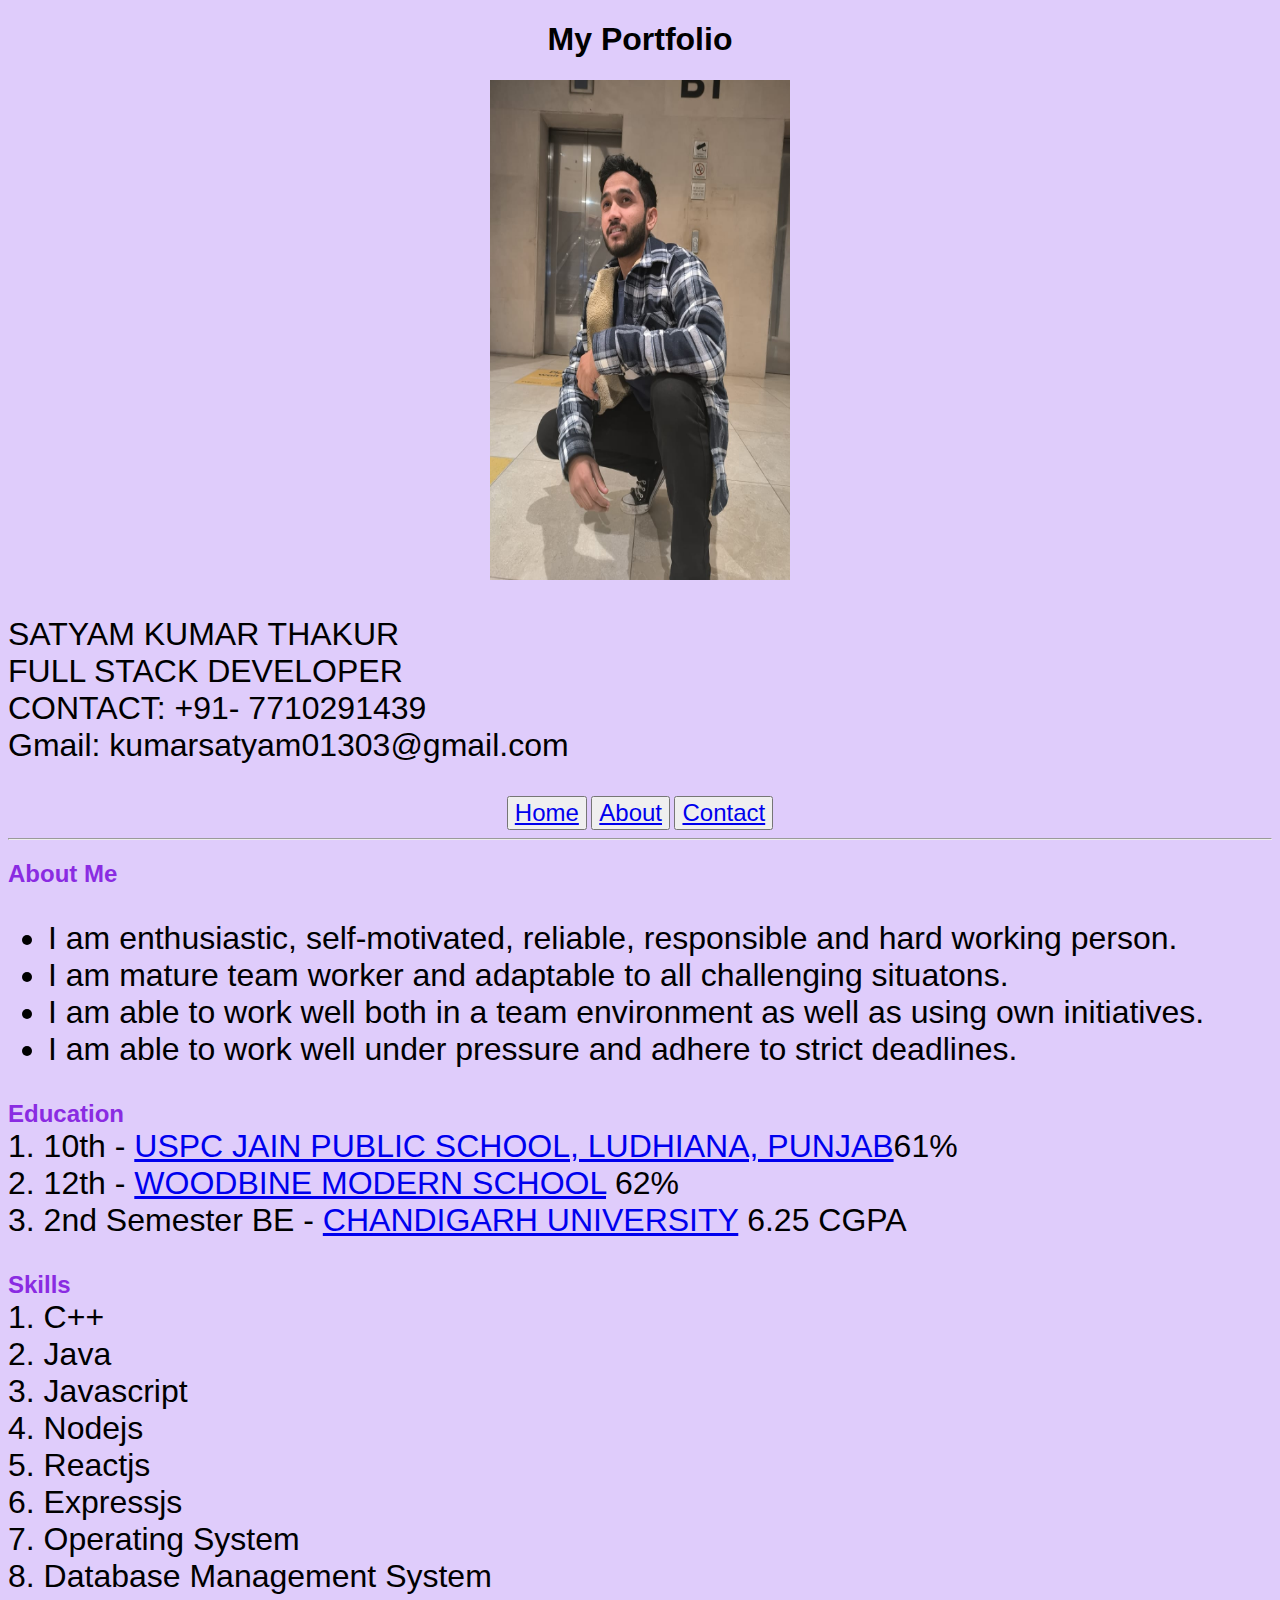
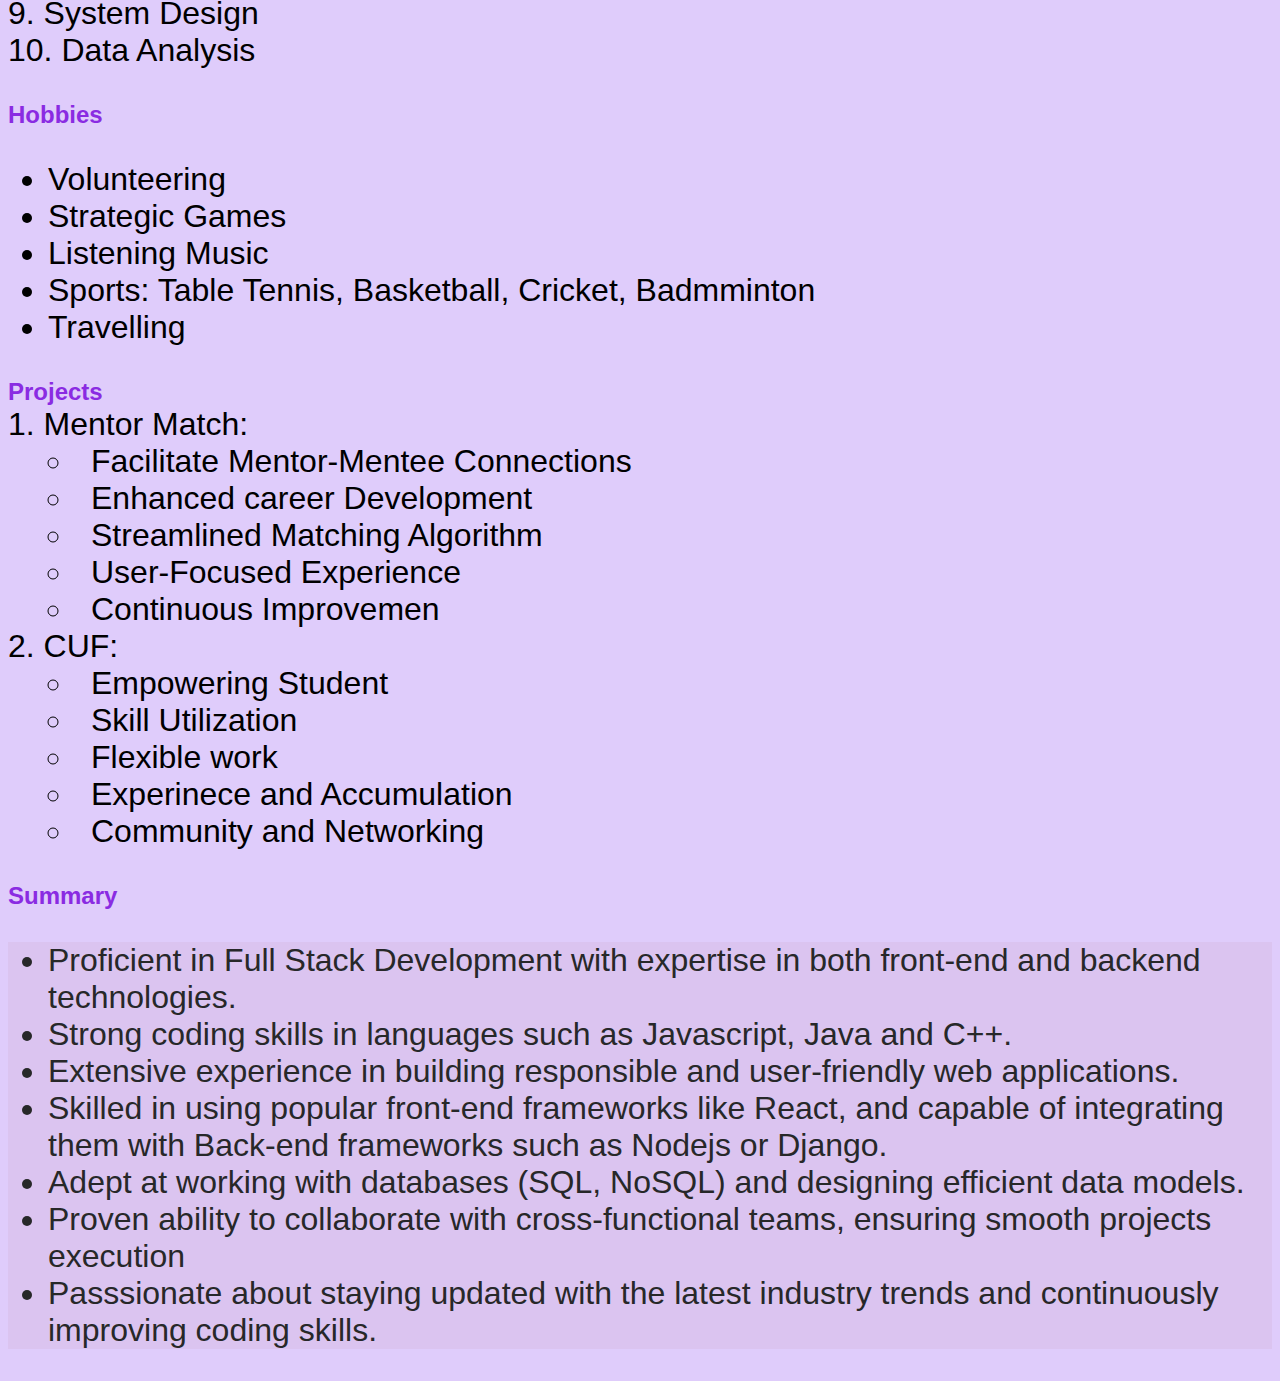
<file: index.html>
<!DOCTYPE html>
<html lang="en">
<head>
    <meta charset="UTF-8">
    <meta name="viewport" content="width=device-width, initial-scale=1.0">
    <title>Resume</title>
    
    <link rel="stylesheet" href="./style.css">
    
</head>
<body>
    
       <center><h1 id="main">My Portfolio</h1></center>
        <center><img draggable="true" src="./img.jpeg" alt="Loading"></center>
    
        <p class="main">SATYAM KUMAR THAKUR <br>
        FULL STACK DEVELOPER <br>
        CONTACT: +91- 7710291439 <br>
        Gmail: kumarsatyam01303@gmail.com <br>
        
        </p>
        <center>
        <button id="Home"><a href="index.html">Home</a></button>
        <button id="About"><a href="./about.html">About</a></button>
        <button id="Contact"><a href="./contact.html">Contact</a></button>
    </center>
    
    <hr />

    <h2>About Me</h2>
    <ul>
        <li>I am enthusiastic, self-motivated, reliable, responsible and hard working person.</li>
        <li>I am mature team worker and adaptable to all challenging situatons.</li>
        <li>I am able to work well both in a team environment as well as using own initiatives.</li>
        <li>I am able to work well under pressure and adhere to strict deadlines.</li>
    </ul>

    <h2>Education</h2>
    <ol>
        <li>10th - <a draggable="true" href="https://www.uspcldh.com/">USPC JAIN PUBLIC SCHOOL, LUDHIANA, PUNJAB</a>61%</li>
        <li>12th - <a draggable="true" href="https://www.google.com/search?q=woodbine+modern+school&sca_esv=556191158&rlz=1C1CHBD_en-GBIN1070IN1070&sxsrf=AB5stBhaKfOq0Md1NH2AZg4EMadgeXQJIA%3A1691815812630&ei=hA_XZK3sJdrOseMPhrOz8Aw&gs_ssp=eJzj4tZP1zcsqayqSEnOMmC0UjWoMLZMTUmyMDE2NTC1SE1LsbQyqLCwNDNISktJTrUwN0hJTEryEivPz09JysxLVcjNT0ktylMoTs7Iz88BAIEoGJ0&oq=woodbine+modern+school&gs_lp=[base64]&sclient=gws-wiz-serp">WOODBINE MODERN SCHOOL</a>               62% </li>
        <li>2nd Semester BE - <a draggable="true" href="https://cucet.cuchd.in/?type=gsn-cucet&gad=1&gclid=Cj0KCQjwuNemBhCBARIsADp74QQ-g18333fnVRBoI5cgwR9czt38l1yl-MpLc_2JwVlqIWc9aI6gtpEaApYvEALw_wcB">CHANDIGARH UNIVERSITY</a>                      6.25 CGPA</li>
    </ol>

    <h2>Skills</h2>
    <ol>
        <li class="main">C++</li>
        <li>Java</li>
        <li>Javascript</li>
        <li>Nodejs</li>
        <li>Reactjs</li>
        <li>Expressjs</li>
        <li>Operating System</li>
        <li>Database Management System</li>
        <li>System Design</li>
        <li>Data Analysis</li>
    </ol>

    <h2>Hobbies</h2>
    <ul>
        <li>Volunteering</li>
        <li>Strategic Games</li>
        <li>Listening Music</li>
        <li>Sports: Table Tennis, Basketball, Cricket, Badmminton</li>
        <li>Travelling</li>
    </ul>
    
    <h2>Projects</h2>
    <ol>
        <li>Mentor Match:
            <ul>
                <li>Facilitate Mentor-Mentee Connections</li>
                <li>Enhanced career Development</li>
                <li>Streamlined Matching Algorithm</li>
                <li>User-Focused Experience</li>
                <li>Continuous Improvemen</li>
            </ul>
        </li>
        <li>CUF:
         <ul>
            <li>Empowering Student</li>
            <li>Skill Utilization</li>
            <li>Flexible work</li>
            <li>Experinece and Accumulation</li>
            <li>Community and Networking</li>
         </ul>
        </li>
    </ol>

    <h2>Summary</h2>
    <ul id="Summary">
        <li>Proficient in Full Stack Development with expertise in both front-end and backend technologies.</li>
        <li>Strong coding skills in languages such as Javascript, Java and C++.</li>
        <li>Extensive experience in building responsible and user-friendly web applications.</li>
        <li>Skilled in using popular front-end frameworks like React, and capable of integrating them with 
            Back-end frameworks such as Nodejs or Django.</li>
        <li>Adept at working with databases (SQL, NoSQL) and designing efficient data models.</li>
        <li>Proven ability to collaborate with cross-functional teams, ensuring smooth projects execution</li>
        <li>Passsionate about staying updated with the latest industry trends and continuously improving coding skills.</li>
    </ul>

</body>
</html>
</file>
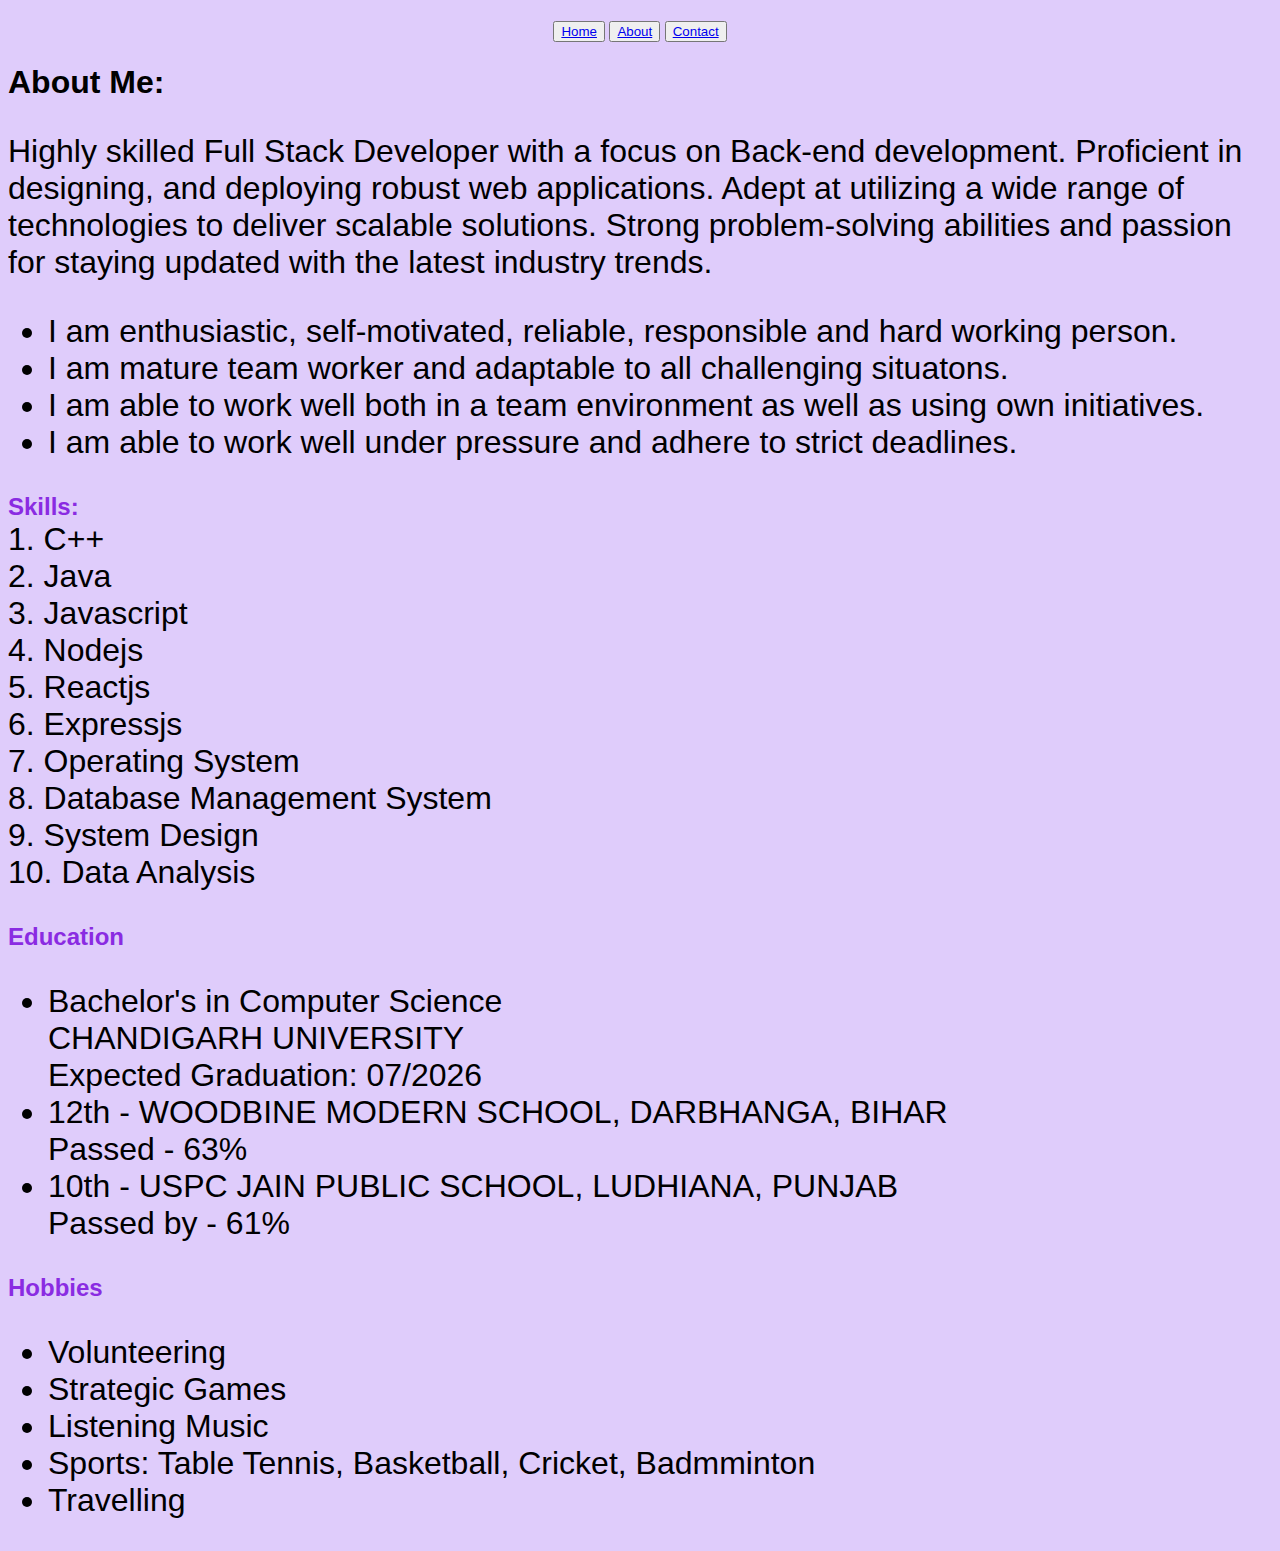
<file: about.html>
<!DOCTYPE html>
<html lang="en">
<head>
    <meta charset="UTF-8">
    <meta name="viewport" content="width=device-width, initial-scale=1.0">
    <title>Resume</title>
    <link rel="stylesheet" href="./style.css">
</head>
<body>
    
    <center>
        <h4>
        <button><a href="index.html">Home</a></button>
        <button><a href="./about.html">About</a></button>
        <button><a href="./contact.html">Contact</a></button>
        </h4>
    </center>

    <h1>About Me: </h1>
    <p>Highly skilled Full Stack Developer with a focus on Back-end development. Proficient in designing, and deploying robust web applications.
Adept at utilizing a wide range of technologies to deliver scalable solutions. Strong problem-solving abilities and passion for staying updated
with the latest industry trends.

<ul>
    <li>I am enthusiastic, self-motivated, reliable, responsible and hard working person.</li>
        <li>I am mature team worker and adaptable to all challenging situatons.</li>
        <li>I am able to work well both in a team environment as well as using own initiatives.</li>
        <li>I am able to work well under pressure and adhere to strict deadlines.</li>
</ul>
    </p>

    <h2>Skills:</h2>
    <ol>
        <li>C++</li>
        <li>Java</li>
        <li>Javascript</li>
        <li>Nodejs</li>
        <li>Reactjs</li>
        <li>Expressjs</li>
        <li>Operating System</li>
        <li>Database Management System</li>
        <li>System Design</li>
        <li>Data Analysis</li>
    </ol>

    <h2>Education</h2>
    <ul>
        <li>
            Bachelor's in Computer Science <br>
            CHANDIGARH UNIVERSITY <br>
            Expected Graduation: 07/2026
        </li>

        <li>
            12th - WOODBINE MODERN SCHOOL, DARBHANGA, BIHAR <br>
            Passed - 63%
        </li>

        <li>
            10th - USPC JAIN PUBLIC SCHOOL, LUDHIANA, PUNJAB <br>
            Passed by - 61%
        </li>
    </ul>

    <h2>Hobbies</h2>
    <ul>
        <li>Volunteering</li>
        <li>Strategic Games</li>
        <li>Listening Music</li>
        <li>Sports: Table Tennis, Basketball, Cricket, Badmminton</li>
        <li>Travelling</li>
    </ul>


</body>
</html>
</file>
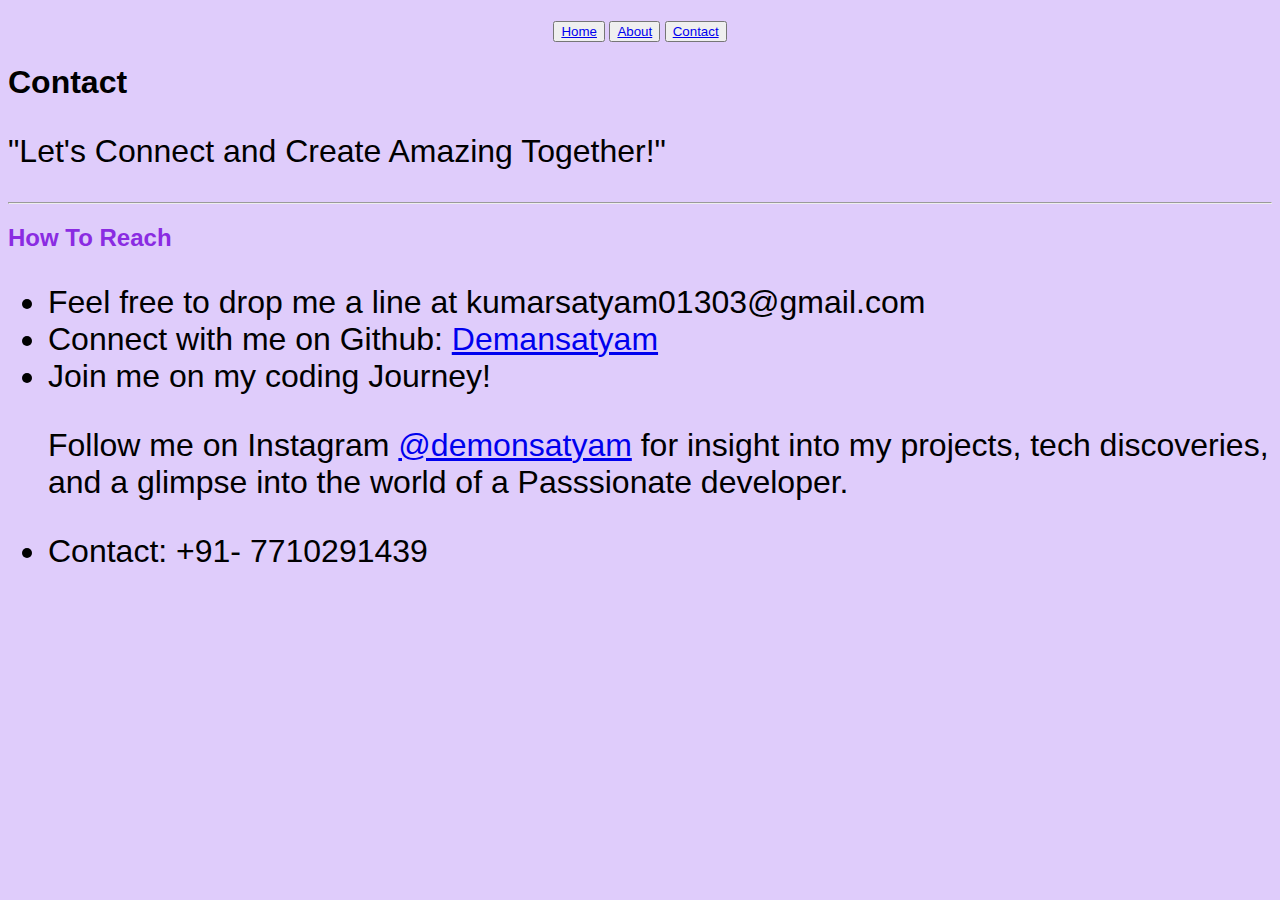
<file: contact.html>
<!DOCTYPE html>
<html lang="en">
<head>
    <meta charset="UTF-8">
    <meta name="viewport" content="width=device-width, initial-scale=1.0">
    <title>Resume</title>
    <link rel="stylesheet" href="./style.css">
</head>
<body>
    
    <center>
        <h4>
        <button><a href="index.html">Home</a></button>
        <button><a href="./about.html">About</a></button>
        <button><a href="./contact.html">Contact</a></button>
        </h4>
    </center>
    <h1>Contact</h1>
    <p>"Let's Connect and Create Amazing Together!"
    </p> <hr>

    <h2>How To Reach</h2> 
    <p>
        <ul>
            <li>Feel free to drop me a line at kumarsatyam01303@gmail.com</li>
            <li>Connect with me on Github: <a draggable="true" href="https://github.com/Demansatyam">Demansatyam</a></li>
            <li>Join me on my coding Journey!</li>
            <p>Follow me on Instagram <a href="https://www.instagram.com/demonsatyam/">@demonsatyam</a> for insight into my projects, 
            tech discoveries, and a glimpse into the world of a Passsionate developer.</p>
            <li>Contact: +91- 7710291439</li>
        </ul>

    </p>



</body>
</html>
</file>
<file: style.css>
img{
    height: 500px;
    width: 300px;
    position: relative;
    border: #272829;
    border-width: 60px;
    
    
}

ol{
    margin-left: -40px;
    margin-top: -20px;
    list-style-position: inside;
    font-size: 2rem;
}

html{
    background-color: antiquewhite;
}

h2{
    color: blueviolet;
    font-weight: bolder;
}


html{
    background-color: #DFCCFB;
    font-family: 'Trebuchet MS', 'Lucida Sans Unicode', 'Lucida Grande', 'Lucida Sans', Arial, sans-serif;
}

ul{

    font-size: 2rem;
}

p{
    font-size:2rem;
    text-align: left;
}

ul{
    font-size:2rem;
}

#Home{
    font-size: x-large;
}
#About{
    font-size: x-large;
}
#Contact{
    font-size: x-large;
}



#Summary{
    color: #272829;
    background-color: #DBC4F0;
}
</file>
